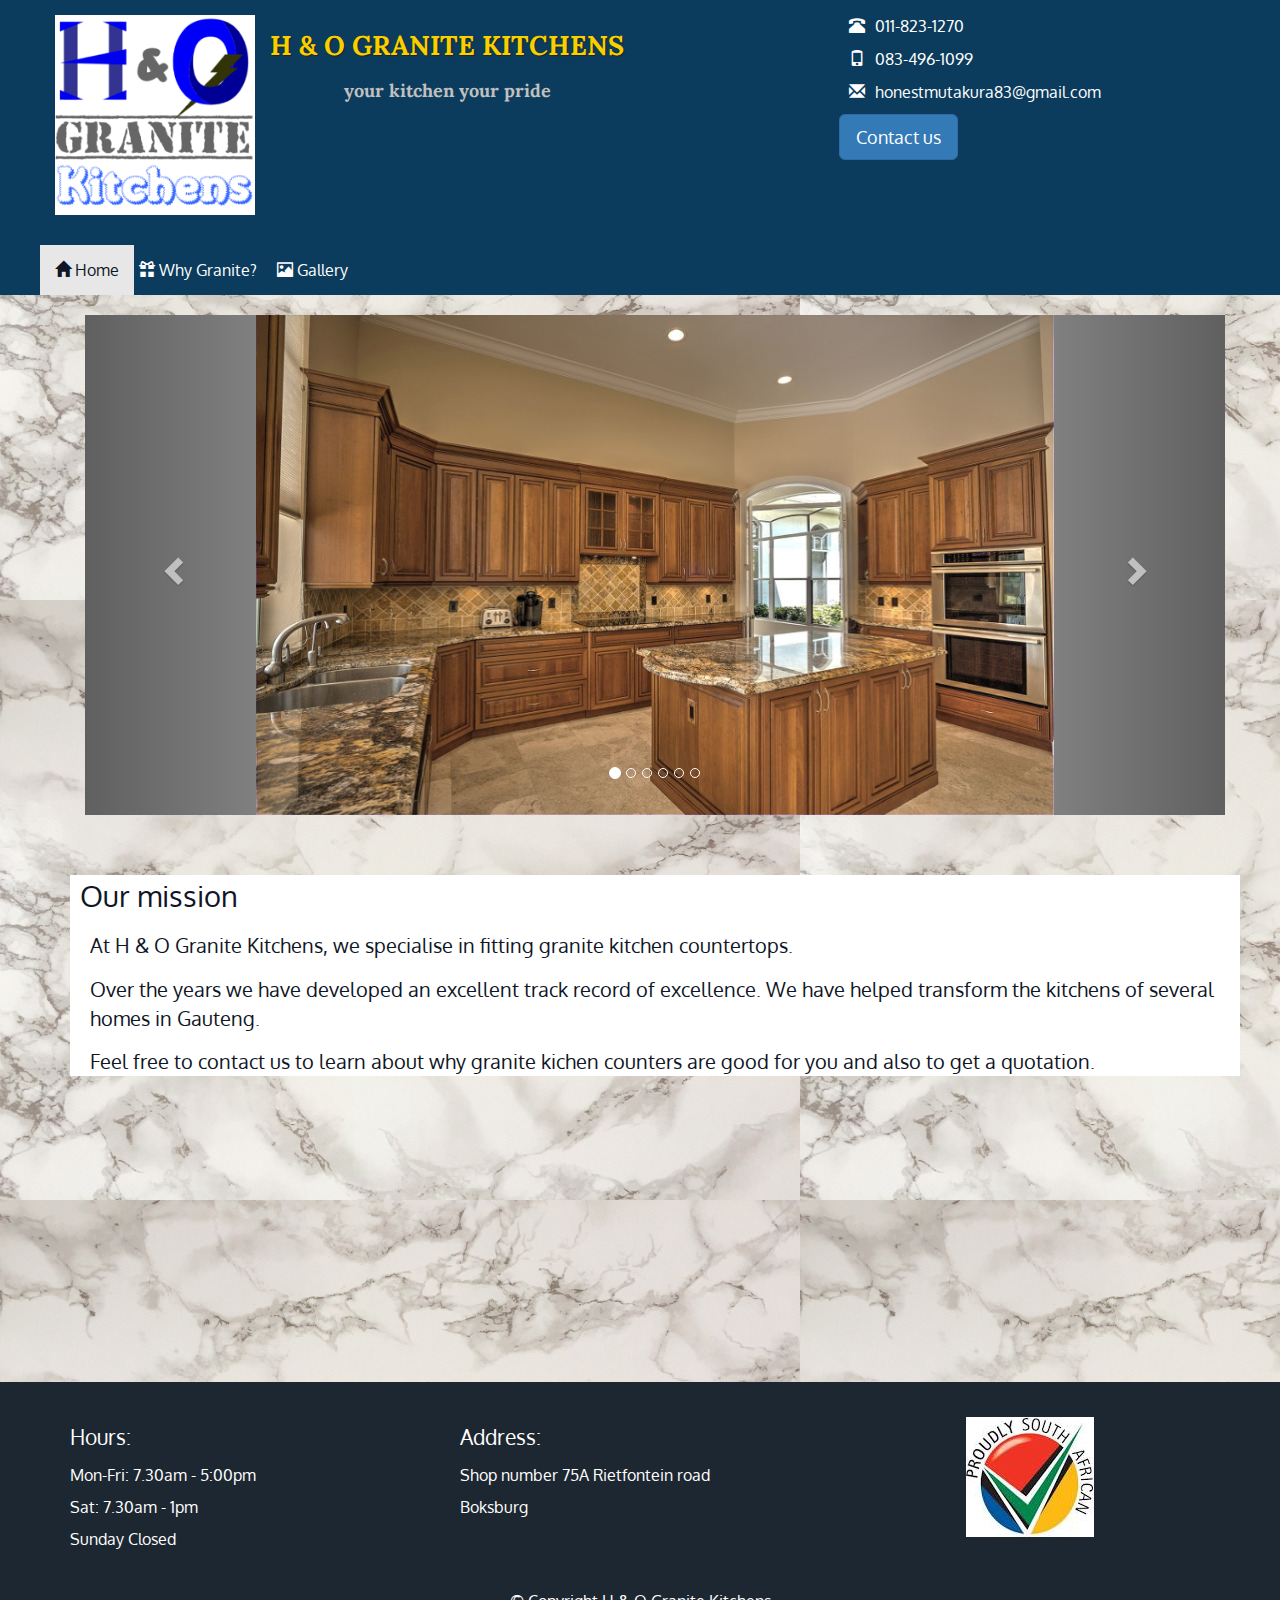
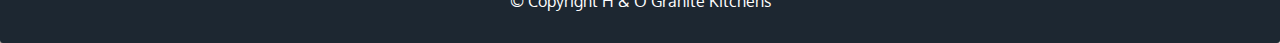
<file: index_hidden.html>
<!doctype html>
<html lang="en">
    <head>
        <meta charset="utf-8">
        <meta http-equiv="X-UA-Compatible" content="IE=edge">
        <meta name="viewport" content="width=device-width, initial-scale=1">
        <title>H &amp; O Granite Kitchens</title>

        <meta name="description" content="Tafadzwa Old Students Association">
        <meta name="author" content="Saymore Chifamba">
        <!-- <link rel="icon" href="images/favicon/favicon.ico"> -->


        <link rel="stylesheet" href="css/bootstrap.css">
        <link rel="stylesheet" href="css/styles.css">
        <link href='https://fonts.googleapis.com/css?family=Oxygen:400,300,700' rel='stylesheet' type='text/css'>
        <link href='https://fonts.googleapis.com/css?family=Lora' rel='stylesheet' type='text/css'>
    </head>

    <body>

        <!-- Header material -->

        <header>
            <nav id="header-nav" class="navbar navbar-default">
                <div class="container">
                  <div class="row">
                    <div class="navbar-header">
                        <a href="index.html" class="pull-left visible-md visible-lg">
                            <div id="logo-img"></div>
                        </a>

                        <div class="navbar-brand">

                            <a href="index.html"><h1>H &amp; O Granite Kitchens</h1></a>
                            <p id="banner" class="text-center">your kitchen your pride</p>
                        </div>

                        <div id="header-contacts" class="nav navbar-nav navbar-right hidden-xs">
                            <p><span class="glyphicon glyphicon-phone-alt"></span><a href="tel:0027-11-823-1270"><span>011-823-1270</span></a></p>
                            <p><span class="glyphicon glyphicon-phone"></span><a href="tel:0027-83-496-1099"><span>083-496-1099</span></a></p>
                            <p><span class="glyphicon glyphicon-envelope"></span><a href="mailto:honestmutakura83@gmail.com" target="_top"><span>honestmutakura83@gmail.com</span></a></p>

                             <p><a id="quote-button" class="btn btn-lg btn-primary" href="#" onclick="$dc.loadContactUs();" role="button">Contact us</a></p>
                        </div>
                    </div> <!--navbar-header-->
                 </div>  <!--row-->


            <div id="nav-list" class="row">
            <!-- Brand and toggle get grouped for better mobile display -->
              <div class="navbar-header">
                  <button id="navbarToggle" type="button" class="navbar-toggle collapsed" data-toggle="collapse" data-target="#bs-example-navbar-collapse-1" aria-expanded="false">
                        <span class="sr-only">Toggle navigation</span>
                            <span class="icon-bar"></span>
                            <span class="icon-bar"></span>
                            <span class="icon-bar"></span>
                  </button>
              </div>

                <!-- Collect the nav links, forms, and other content for toggling -->
                <div id="bs-example-navbar-collapse-1" class="collapse navbar-collapse">
                  <ul class="nav navbar-nav">
                    <li id="navHomeButton"><a href="index.html" onclick="$dc.loadHome();"><span class="glyphicon glyphicon-home"></span> Home</a>
                    </li>
                    <li id="navAboutUsButton"><a href="#" onclick="$dc.loadAboutGranite();"><span class="glyphicon glyphicon-gift"></span> Why Granite?</a>
                    </li>
                    <li id="navGalleryButton"><a href="#" onclick="$dc.loadGallery();"><span class="glyphicon glyphicon-picture"></span> Gallery</a>
                    </li>
                  </ul>
                </div><!-- /.navbar-collapse -->
               </div>
              </div><!-- /.container -->
            </nav>

       </header>

        <div id="call-btn" class="visible-xs call-btn">
            <a class="btn" href="tel:0027-11-823-1270"><span class="glyphicon glyphicon-phone-alt"></span> 011-823-1270</a>
        </div>

        <div id="phone-btn" class="visible-xs call-btn">
            <a class="btn" href="tel:0027-83-496-1099"><span class="glyphicon glyphicon-phone"></span> 083-496-1099</a>
        </div>

        <div id="quote-btn" class="visible-xs contact-btn">
            <a class="btn" href="#" onclick="$dc.loadContactUs();" >Contact us</a>
        </div>
        <!-- end of header stuff -->

      <div id="main-content" class="container"></div>

    <footer class="panel-footer">
      <div class="container">
      <div class="row">
        <section id="hours" class="col-sm-4">
          <span>Hours:</span><br>
          Mon-Fri: 7.30am - 5:00pm<br>
          Sat: 7.30am - 1pm<br>
          Sunday Closed
          <hr class="visible-xs">
        </section>
        <section id="address" class="col-sm-4">
          <span>Address:</span><br>
          Shop number 75A Rietfontein road<br>
          Boksburg
          <hr class="visible-xs">
        </section>
        <section class="col-sm-4">
            <div id="footer-image"></div>
        </section>
      </div>
      <div class="text-center">&copy; Copyright H &amp; O Granite Kitchens</div>
     </div>
   </footer>


        <!-- jQuery (Bootstrap JS plugins depend on it) -->
        <script src="js/jquery-2.1.4.min.js"></script>
        <script src="js/bootstrap.js"></script>
        <script src="js/ajax-utils.js"></script>
        <script src="js/script.js"></script>
    </body>
</html>
</file>
<file: css/styles.css>
body {
  font-size: 16px;
  color: #fff;
  font-family: 'Oxygen', sans-serif;
  background: url('../images/carousel/carousel6.jpg');
}


/** HEADER **/
#header-nav {
  background-color: #0B3C5D;
  border-radius: 0;
  border: 0;
  min-height: 120px
}

#logo-img {
  background: url('../images/logo/logo.png') no-repeat;
  width: 200px;
  height: 200px;
  background-size: 200px;
  background-color: #fff;
  margin: 15px 15px 10px 0;
}
#logo-img:hover {
  background-color: #d9b310;
}

.navbar-brand {
  padding-top: 25px;
}
.navbar-brand h1 { /* Restaurant name */
  font-family: 'Lora', serif;
  font-size: 1.5em;
  color: #F9CF00;
  text-transform: uppercase;
  font-weight: bold;
  text-shadow: 1px 1px 1px #222;
  margin-top: 0;
  margin-bottom: 0;
  line-height: 1.5;
}
.navbar-brand h1:hover { /* Restaurant name */
  color: #fff;
}
.navbar-brand p { /* motto */
  font-family: 'Lora', serif;
  font-size: 1em;
  font-weight: bold;
  color: #0B3C5D;
  margin-top: 15px;
}
.navbar-brand a:hover, .navbar-brand a:focus {
  text-decoration: none;
}
.icon-bar {
  border: 2px solid #F9CF00;
}
#header-contacts {
  padding-top: 15px;
}
#header-contacts p {
  margin-left: 200px
}
#header-contacts span {
  color: #fff;
  text-decoration: none;
  margin-left: 10px
}
#header-contacts span:hover {
  color: #F9CF00;
  text-decoration: none;
}
#navHomeButton, #navAboutUsButton {
  margin-right:20px;
}
#quote-button a {
  background-color: #F9CF00
  border: 1px solid #F9CF00;
}

.header-nav-menu {
  margin: auto;
}
#nav-list {
  margin-top: 10px;
}
#nav-list a {
  color: #fff;
  text-align: center;
}
#nav-list a:hover {
  background: #F9CF00;
}
#nav-list a span {
  font-size: 1em;
}
#bs-example-navbar-collapse-1 .active a {
  color: #0F1626; /*font colour for active links*/
}

.call-btn > a {
  font-size: 1.5em;
  display: block;
  margin: 0 20px;
  padding: 10px;
  border: 2px solid #fff;
  background-color: #0B3C5D;
  color: #fff;
}
.call-btn > a:hover {
  background-color: #F9CF00;
}

.contact-btn > a {
  font-size: 1.5em;
  display: block;
  margin: 0 20px;
  padding: 10px;
  border: 2px solid #fff;
  background-color: #F9CF00;
  color:  #0B3C5D;
  font-weight: bold;
}
.contact-btn > a:hover {
  background-color: #F9CF00;
}

#banner {
  color: #c0c0c0;
}
/* END HEADER */


/* FOOTER */
.panel-footer {
  margin-top: 30px;
  padding-top: 35px;
  padding-bottom: 30px;
  background-color: #1d2731;
  border-top: 0;
}
.panel-footer div.row {
  margin-bottom: 35px;
}
#hours, #address {
  line-height: 2;
}
#hours > span, #address > span {
  font-size: 1.3em;
}
#address p {
  color: #557c3e;
  font-size: .8em;
  line-height: 1.8;
}
#footer-image {
  background: url('../images/proudly-sa.jpg') no-repeat;
  background-position: center;
  width:100%;
  height:120px;
}
/* END FOOTER */

/*HOMEPAGE*/

.home-tiles {
  background-color: #D9D9D9;
  border: 2px solid #0B3C5D;
}

.mission {
  font-size: 1.8em;
  color: #0F1626;
  padding-left: 10px;
  background-color: #fff;
}

.tile-paragraph {
  margin: auto;
  margin-top: 15px;
  font-size: 0.7em;
  color: #0F1626;
  padding-left: 10px;
  padding-right: 10px
}


/* CUSTOMIZE THE CAROUSEL
-------------------------------------------------- */

/* Carousel base class */
.carousel {
  height: 500px;
  margin-bottom: 60px;
}
/* Since positioning the image, we need to help out the caption */
.carousel-caption {
  z-index: 10;
  font-size: 1.5em;
}
/* Declare heights because of positioning of img element */
.carousel .item {
  height: 500px;
  background-color: gray;
}
.carousel-inner > .item > img {
  position: absolute;
  top: 0;
  left: 15%;
  right: 15%;
  min-width: 70%;
  height: 500px;
}
#myCarousel .btn{
  background-color: #0B3C5D;
  border: 1px solid #0B3C5D;
}
#myCarousel .btn:hover {
  background-color: #F9CF00;
  border: 1px solid #F9CF00;
}
.carousel-background {
  background-color: #000;
  opacity: .5;
}

/*Map stuff*/

div + #map-tile {
  margin-top: 20px;
}


/*TERMS AND CONDITIONS*/

ol > li, ul > li {
  margin-top: 10px;
  margin-left: -30px;
}

h2, h3 {
  color: #0B3C5D;
}

h3 {
  font-size: 1.7em;
}
/*About us*/

#about-us ol {
  list-style: none;
}

#about-us p:nth-child(1) {
  color: #000;
  font-size: 1.6em;
}

#about-us p:nth-child(2) {
  color: #000;
  font-size: 1.2em;
}

#about-us ol{
  background-color: #fffdff;
}



/*Gallery page*/

#gallery-items div div {
  margin-top: 30px;
}

#gallery-items p {
  font-size: 1.2em;
  color: #0F1626;
  margin-top: 30px;
}

.gallery-image  img {
  border: 3px solid #0B3C5D;
}

/*Quotation page */

#contact-form {
  color: black;
}

#contact-form input {
  padding-top: 10px;
  padding-bottom: 10px;
}

#contact-form input:focus, #contact-form textarea:focus {
  background-color: #adff2f;
}
#contact-form textarea {
  height: 300px;
}
input, textarea {
  margin-top: 15px;
}

#submit-button {
  color: #0F1626;
  font-weight: bold;
  font-size: 1.2em;
}
/********** Large devices only **********/
@media (min-width: 1200px) {

 input {
  margin-left: 25%;
  width: 50%;
  height: 40px;
}

textarea {
  margin-left: 25%;
  width: 50%;
  height: 200px;
}

}

/********** Medium devices only **********/
@media (min-width: 992px) and (max-width: 1199px) {

input {
  margin-left: 20%;
  width: 60%;
}

textarea {
  margin-left: 20%;
  width: 60%;
  height: 200px;
}

}

/********** Small devices only **********/
@media (min-width: 768px) and (max-width: 991px) {
input {
  margin-left: 15%;
  width: 70%;
}

textarea {
  margin-left: 15%;
  width: 70%;
  height: 200px;
}

.carousel {
  height: 300px;
}

.carousel .item {
  height: 300px;
  background-color: gray;
}

  .carousel-caption {
  font-size: 1em;
}

.carousel-inner > .item > img {
  position: absolute;
  top: 20;
  left: 10%;
  right: 0;
  min-width: 80%;
  height: 300px;
}

}

/********** Extra small devices only **********/
@media (max-width: 767px) {

  #about-us div > img + #about-us div > img {
    margin-top: 20px;
  }
  .home-tiles + .home-tiles {
    margin-top: 20px;
  }

  .navbar-toggle {
    margin-top: 40px !important;
  }
  .navbar-brand h1 { /* company name */
    padding-top: 5px;
    font-size: 1.2em;
  }

  #tile-header {
    font-size: 1.3em;
    padding-left: 8%;
  }

  #bs-example-navbar-collapse-1 a { /* Collapsed nav menu text */
    font-size: 1.2em;
    margin-top: -10px
  }
  #bs-example-navbar-collapse-1 a span { /* Collapsed nav menu glyph */
    font-size: 1em;
    margin-right: 5px;
  }

  .panel-footer section {
    margin-bottom: 30px;
    text-align: center;
  }
  .panel-footer section hr {
    width: 50%;
  }


input {
  margin-left: 5%;
  width: 90%;
}

textarea {
  margin-left: 5%;
  width: 90%;
  height: 200px;
}

.carousel {
  height: 350px;
}

.carousel .item {
  height: 350px;
  background-color: gray;
}

  .carousel-caption {
  font-size: 1em;
}

.carousel-inner > .item > img {
  position: absolute;
  top: 20;
  left: 0px;
  right: 0;
  min-width: 100%;
  height: 300px;
}

}
</file>
